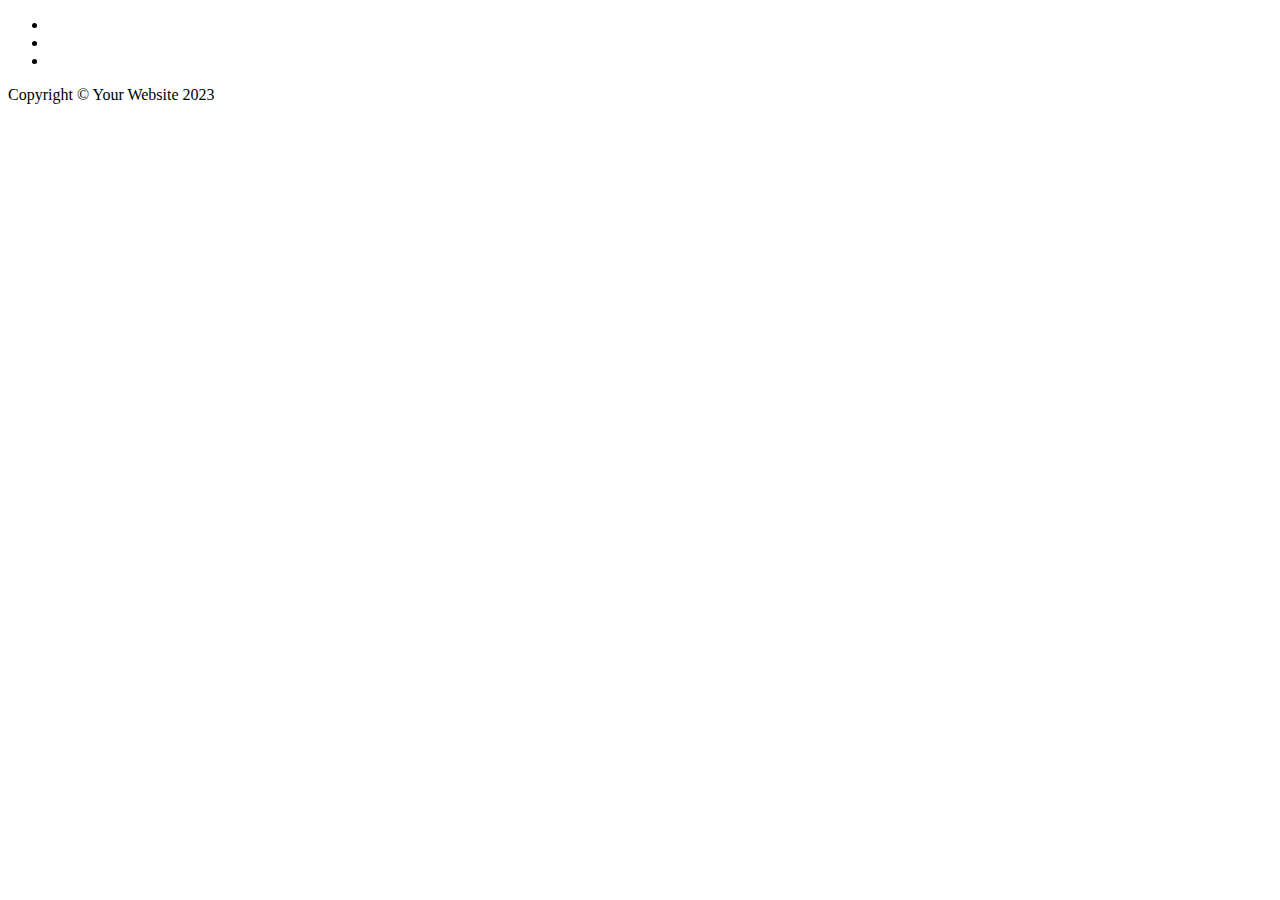
<file: templates/footer.html>
<!DOCTYPE html>
<html lang="en">
<head>
    <meta charset="UTF-8">
    <title>Footer</title>
</head>
<body>
<!-- Footer-->
        <footer class="border-top">
            <div class="container px-4 px-lg-5">
                <div class="row gx-4 gx-lg-5 justify-content-center">
                    <div class="col-md-10 col-lg-8 col-xl-7">
                        <ul class="list-inline text-center">
                            <li class="list-inline-item">
                                <a href="#!">
                                    <span class="fa-stack fa-lg">
                                        <i class="fas fa-circle fa-stack-2x"></i>
                                        <i class="fab fa-twitter fa-stack-1x fa-inverse"></i>
                                    </span>
                                </a>
                            </li>
                            <li class="list-inline-item">
                                <a href="#!">
                                    <span class="fa-stack fa-lg">
                                        <i class="fas fa-circle fa-stack-2x"></i>
                                        <i class="fab fa-facebook-f fa-stack-1x fa-inverse"></i>
                                    </span>
                                </a>
                            </li>
                            <li class="list-inline-item">
                                <a href="#!">
                                    <span class="fa-stack fa-lg">
                                        <i class="fas fa-circle fa-stack-2x"></i>
                                        <i class="fab fa-github fa-stack-1x fa-inverse"></i>
                                    </span>
                                </a>
                            </li>
                        </ul>
                        <div class="small text-center text-muted fst-italic">Copyright &copy; Your Website 2023</div>
                    </div>
                </div>
            </div>
        </footer>
</body>
</html>
</file>
